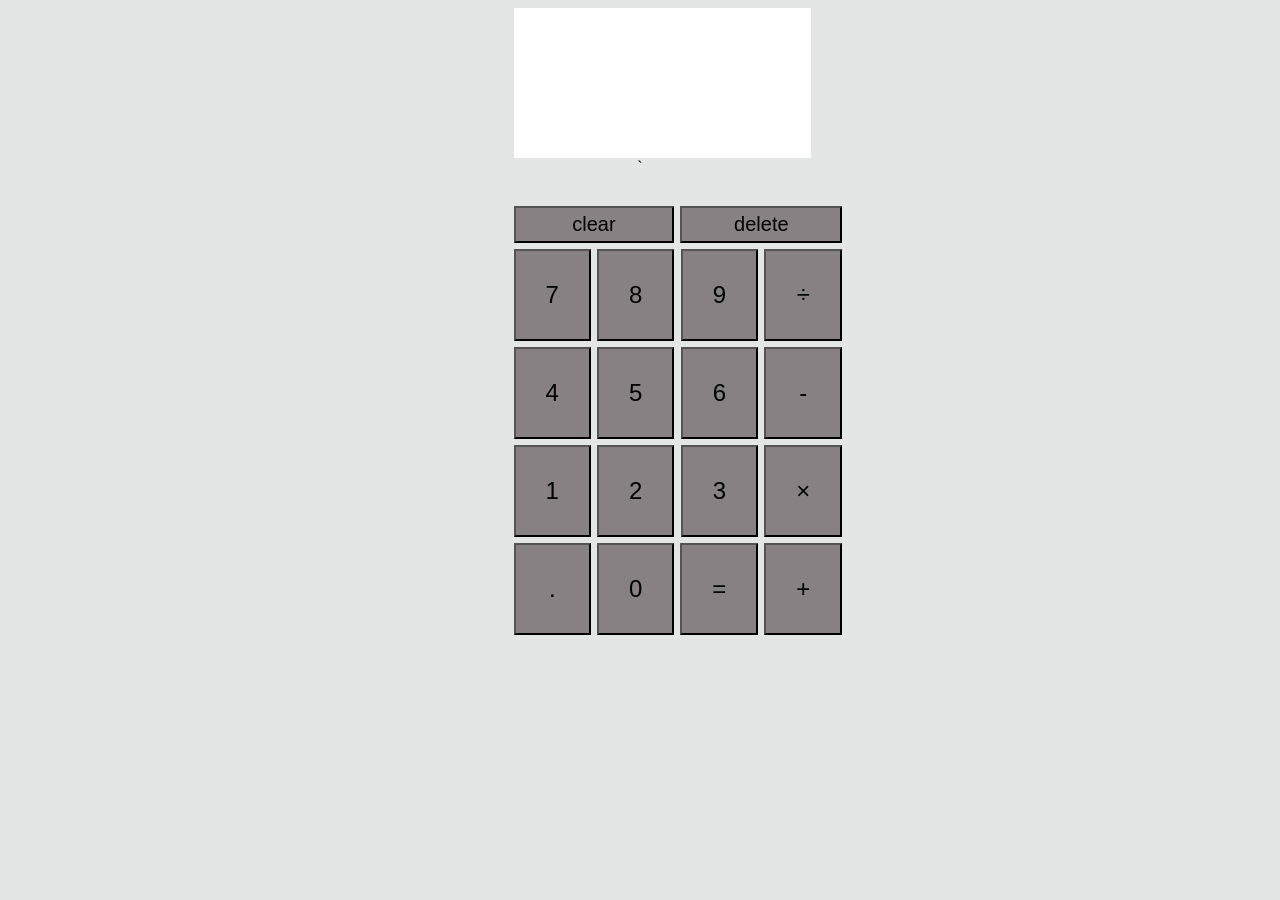
<file: index.html>
<!DOCTYPE html>
<html lang="en">
<head>
    <meta charset="UTF-8">
    <title>Simple Calculator</title>

    <link rel = "stylesheet" href="calc.css">


</head>
<body>

<div class = "screen">
    <div class="whole" id = "wholescreen"></div>
    <div class="current" id = "currentscreen"></div>
</div>`
<p id = "message"></p>
<div id = "numbers">
    <button id="cl">clear</button>
    <button id = "del">delete</button>
    <div>
      <button id ="first" data-number>7</button>
    </div>
    <div>
      <button onclick="this.blur()" data-number>8</button>
    </div>
    <div>
        <button data-number>9</button>
    </div>
    <button data-opertor >&divide;</button>
    <div>
        <button data-number>4</button>
    </div>
    <div>
        <button data-number>5</button>
    </div>
    <div>
        <button data-number>6</button>
    </div>
    <button data-opertor>-</button>
    <div>
        <button data-number>1</button>
    </div>
    <div>
        <button data-number>2</button>
    </div>
    <div>
        <button data-number>3</button>
</div>
    <button data-opertor>&times;</button>
    <button id = "point" >.</button>
    <button data-number>0</button>
    <button id = "equal" data-opertor>=</button>
    <button data-opertor >+</button>
</div>

</body>
<script src="simple_calc.js" ></script>
</html>
</file>
<file: calc.css>
*{
   background-color: #E4E5E5;
    text-align: center;
}
#numbers{

    display: grid;

margin-left: 40%;
    margin-top:30px;
    grid-template-rows: auto auto auto;
    grid-template-columns: 0fr 0fr 0fr 0fr;
    grid-column-gap: 6px;
    grid-row-gap: 6px;

}
button{
padding: 30px;
    font-size: x-large;
    background-color: #878184;
}
#cl{
grid-column: 1/3;
    padding: 5px;
    font-size: 20px;
}
#del{
    padding: 5px;
    grid-column: 3/5;
    font-size: 20px;

}
button:hover{
    color: antiquewhite;
}
#screen{
    font-size: 30px;
    height: 70px;
    background-color: white;
}
#last{
    grid-column: 1/5;
    padding: 5px;
    text-align: center;
}

#wholescreen,#currentscreen{
    background-color: white;
    display: grid;
    height: 50px;
    margin-right: 36.5%;
    margin-left: 40%;
    padding-top: 25px;
    font-size: x-large;
border-color: black;
}
</file>
